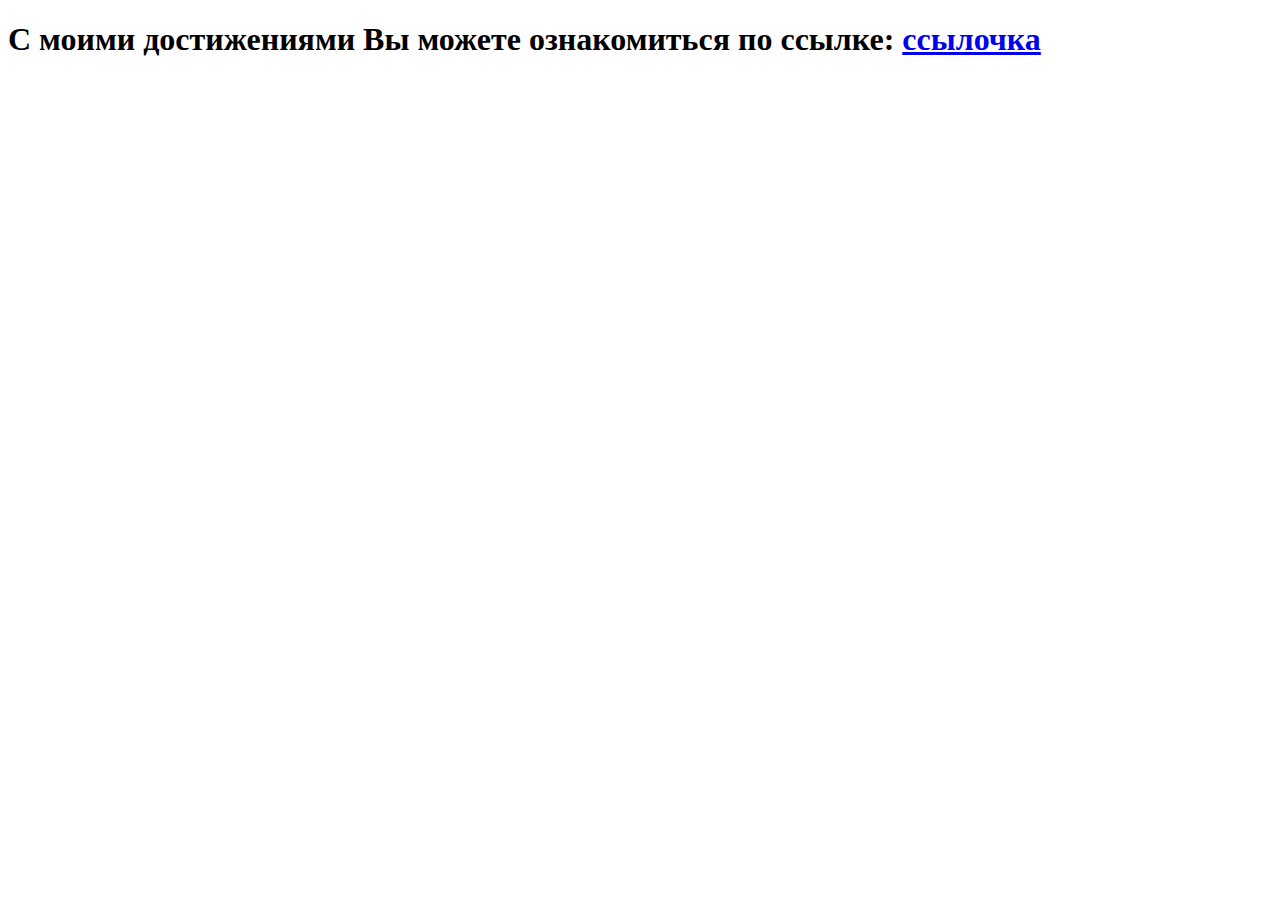
<file: templates/achievments.html>
<!DOCTYPE html>
<html lang="en">
<head>
    <meta charset="UTF-8">
    <meta name="viewport" content="width=device-width, initial-scale=1.0">
    <title>достижения</title>
</head>
<body>
    <header> 
        <div class="head-cont">
            <h1>
                С моими достижениями Вы можете ознакомиться по ссылке: 
                <a href="https://disk.yandex.ru/d/dZYn-UjkEbDOTg">ссылочка</a>
            </h1>
        </div>
    </header>
    
</body>
</html>
</file>
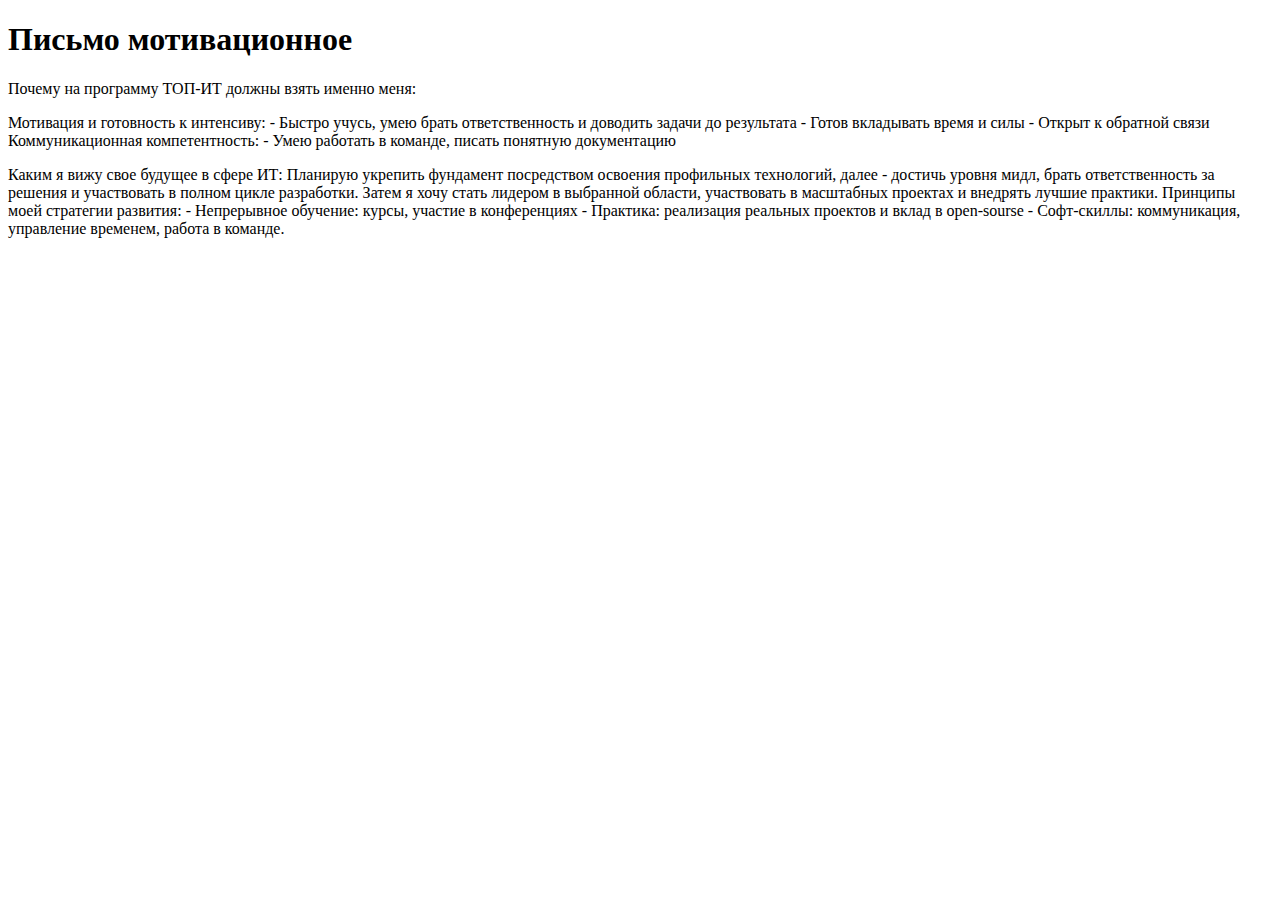
<file: templates/letter.html>
<!DOCTYPE html>
<html lang="en">
<head>
    <meta charset="UTF-8">
    <meta name="viewport" content="width=device-width, initial-scale=1.0">
    <title>письмо</title>
</head>
<body>
    <header>
        <div class="head-cont">
                <h1>Письмо мотивационное</h1>
                <p>Почему на программу ТОП-ИТ должны взять именно меня:
                    <p>Мотивация и готовность к интенсиву: 
                    - Быстро учусь, умею брать ответственность и доводить задачи до результата
                    - Готов вкладывать время и силы
                    - Открыт к обратной связи 
                    Коммуникационная компетентность:
                    - Умею работать в команде, писать понятную документацию</p>

                    Каким я вижу свое будущее в сфере ИТ:

                    Планирую укрепить фундамент посредством освоения профильных технологий, далее - достичь уровня мидл, 
                    брать ответственность за решения и участвовать в полном цикле разработки. Затем я хочу стать лидером в выбранной
                    области, участвовать в масштабных проектах и внедрять лучшие практики.

                    Принципы моей стратегии развития: 
                    - Непрерывное обучение: курсы, участие в конференциях 
                    - Практика: реализация реальных проектов и вклад в open-sourse
                    - Софт-скиллы: коммуникация, управление временем, работа в команде. 
                </p>
            </div>
    </header>
</body>
</html>
</file>
